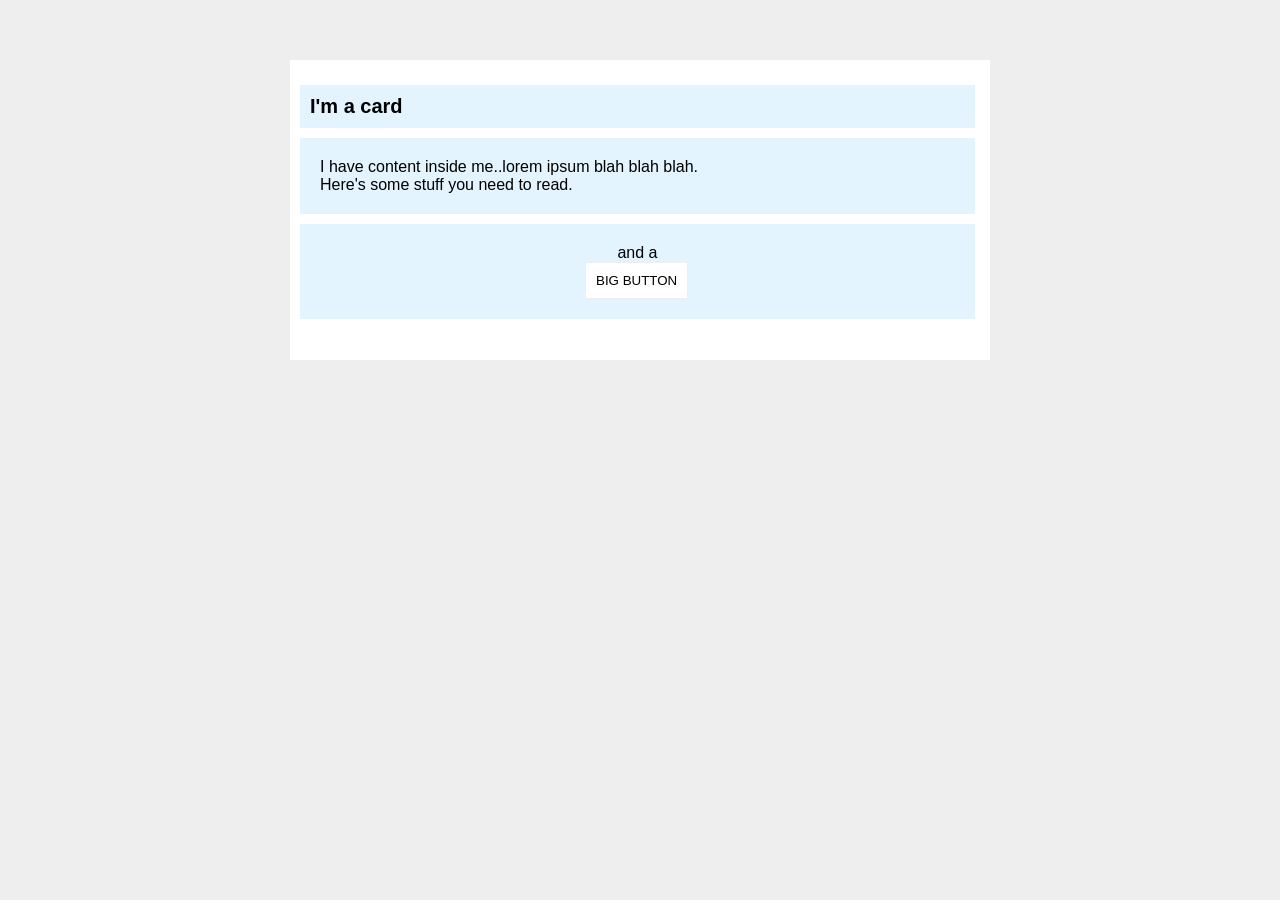
<file: foundations/block-and-inline/02-margin-and-padding-2/index.html>
<!DOCTYPE html>
<html lang="en">
  <head>
    <meta charset="UTF-8">
    <meta http-equiv="X-UA-Compatible" content="IE=edge">
    <meta name="viewport" content="width=device-width, initial-scale=1.0">
    <title>Margin and Padding exercise 2</title>
    <link rel="stylesheet" href="style.css">
  </head>
  <body>
    <div class="card">
      <h1 class="title">I'm a card</h1>
      <div class="content">I have content inside me..lorem ipsum blah blah blah. <span style="display:block;">Here's some stuff you need to read.</span></div>
      <div class="button-container">and a <button>BIG BUTTON</button></div>
    </div>
  </body>
</html>
</file>
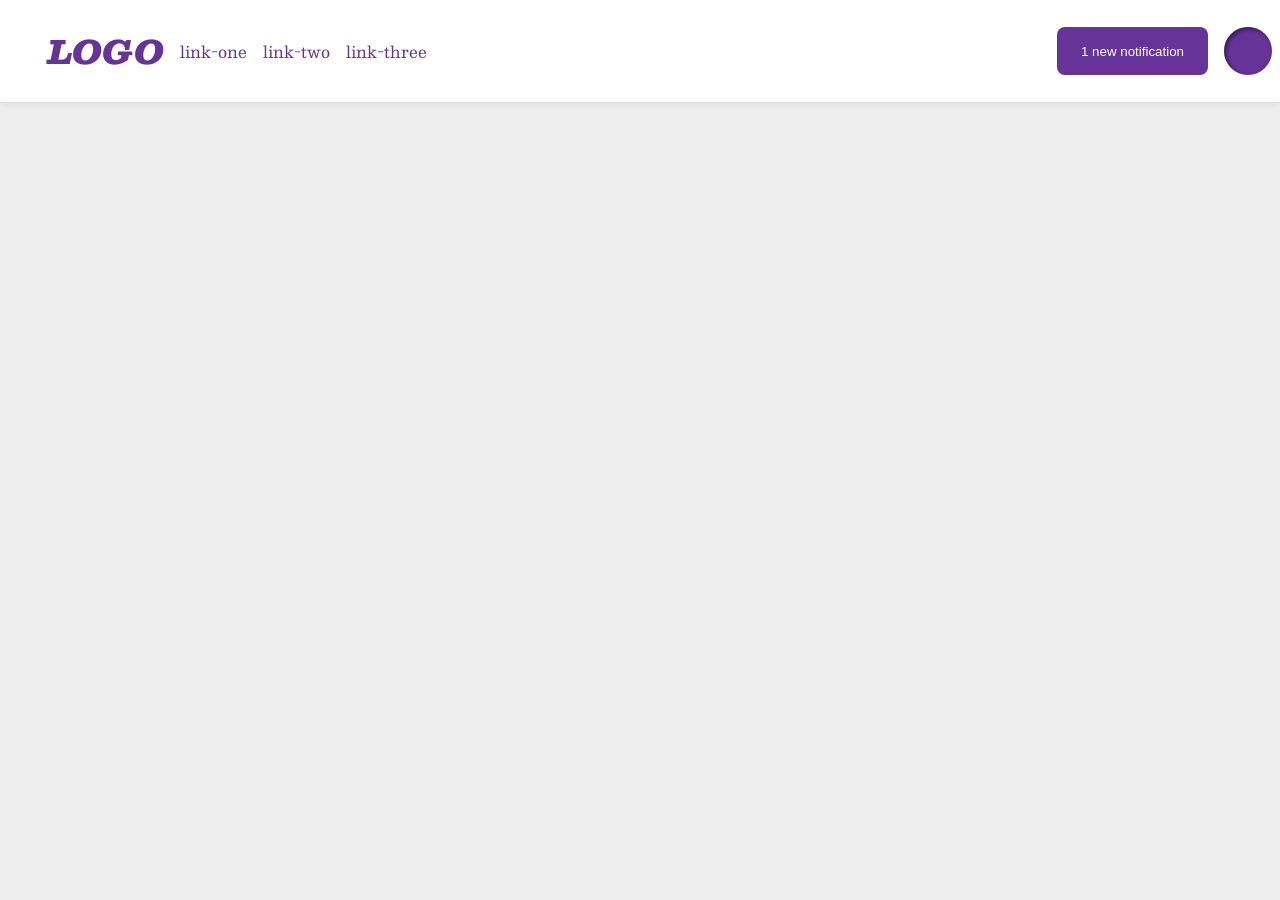
<file: foundations/flex/03-flex-header-2/index.html>
<!DOCTYPE html>
<html lang="en">
  <head>
    <meta charset="UTF-8">
    <meta http-equiv="X-UA-Compatible" content="IE=edge">
    <meta name="viewport" content="width=device-width, initial-scale=1.0">
    <title>Flex Header 2</title>
    <link rel="stylesheet" href="style.css">
  </head>
  <body>
    <div class="header">
      <div id="right">
        <ul class="links">
          <div class="logo">
            LOGO
          </div>
          <li><a href="https://google.com">link-one</a></li>
          <li><a href="https://google.com">link-two</a></li>
          <li><a href="https://google.com">link-three</a></li>
        </ul>
      </div>
      <div id="left">
        <button class="notifications">
          1 new notification
        </button>
        <div class="profile-image"></div>
      </div>
    </div>
  </body>
</html>
</file>
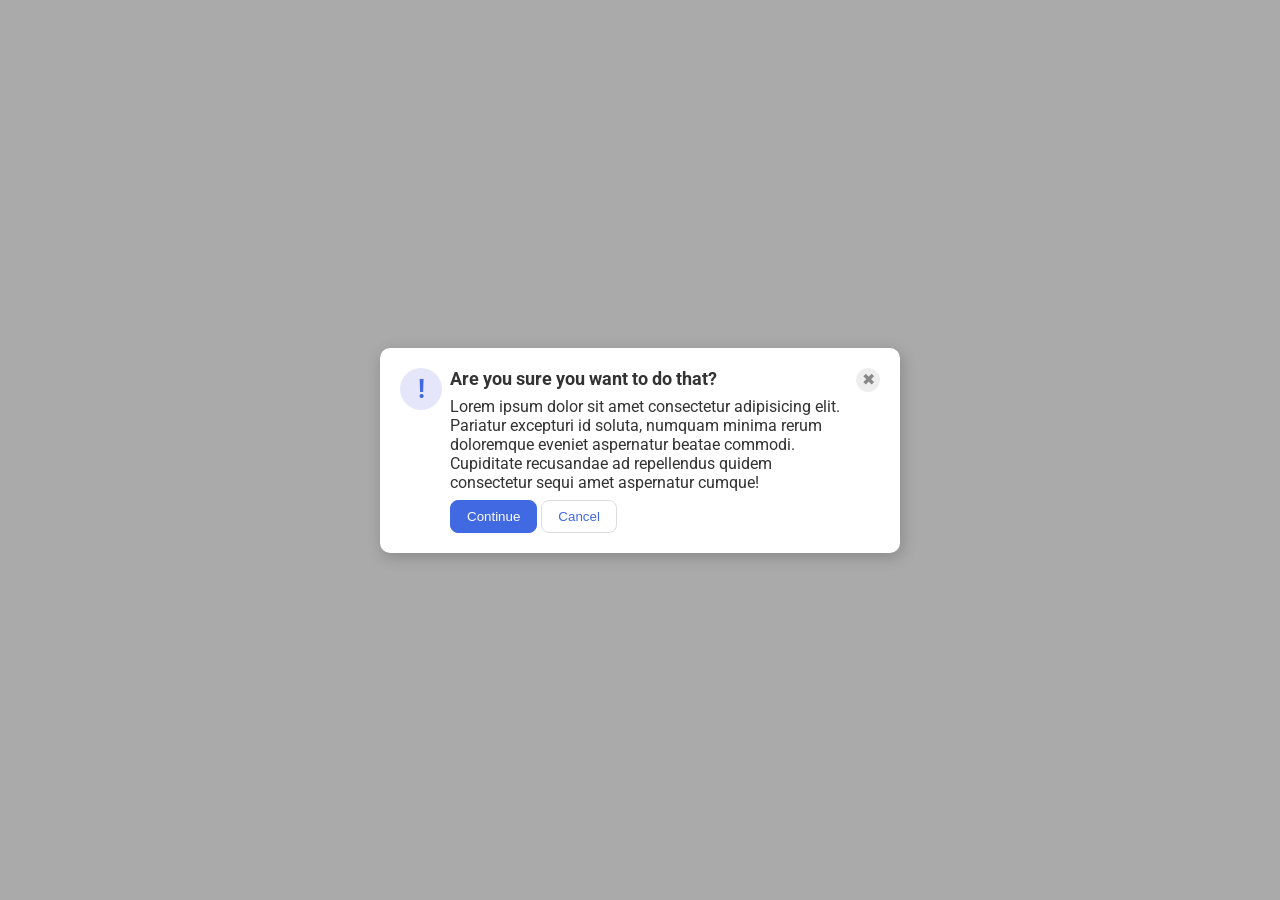
<file: foundations/flex/05-flex-modal/index.html>
<!DOCTYPE html>
<html lang="en">
  <head>
    <meta charset="UTF-8">
    <meta http-equiv="X-UA-Compatible" content="IE=edge">
    <meta name="viewport" content="width=device-width, initial-scale=1.0">
    <link rel="stylesheet" href="style.css">
    <title>Modal</title>
  </head>
  <body>
    <div class="modal">
      <div class="icon">!</div>
      <div class="center">
        <div class="header">Are you sure you want to do that?</div>
        <div class="text">Lorem ipsum dolor sit amet consectetur adipisicing elit. Pariatur excepturi id soluta, numquam minima rerum doloremque eveniet aspernatur beatae commodi. Cupiditate recusandae ad repellendus quidem consectetur sequi amet aspernatur cumque!</div>
        <div class="bt">
          <button class="continue">Continue</button>
          <button class="cancel">Cancel</button>
        </div>
      </div>
      <button class="close-button">✖</button>
    </div>
  </body>
</html>
</file>
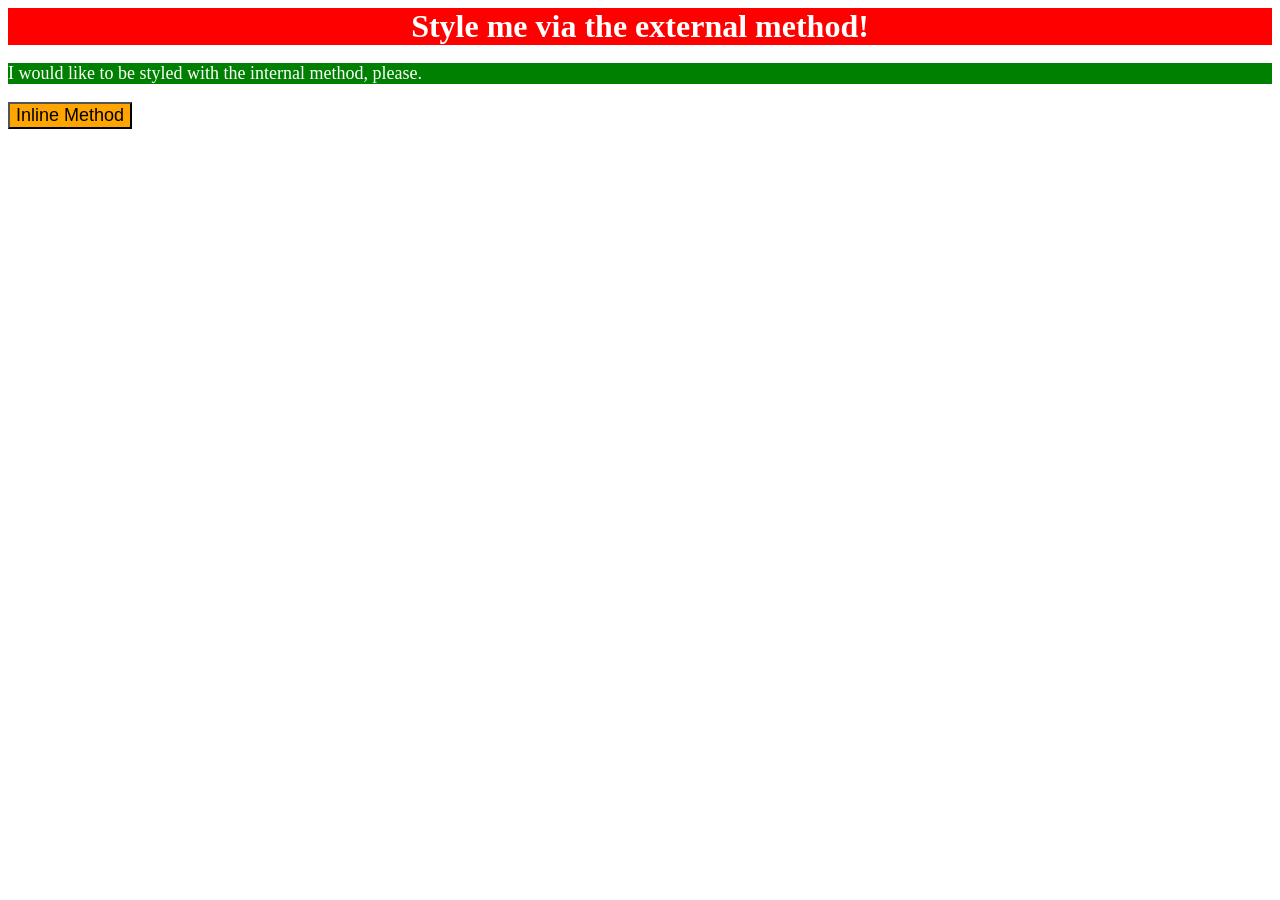
<file: foundations/intro-to-css/01-css-methods/index.html>
<!DOCTYPE html>
<html lang="en">
  <head>
    <meta charset="UTF-8">
    <meta http-equiv="X-UA-Compatible" content="IE=edge">
    <meta name="viewport" content="width=device-width, initial-scale=1.0">
    <title>Methods for Adding CSS</title>
    <link rel="stylesheet" href="style.css">
    <style>
      .paragraph{
        background-color: green;
        color:white;
        font-size:18px;
      }
    </style>
  </head>
  <body>
    <div>Style me via the external method!</div>
    <p class="paragraph">I would like to be styled with the internal method, please.</p>
    <button style="background-color:orange; font-size:18px;">Inline Method</button>
  </body>
</html>
</file>
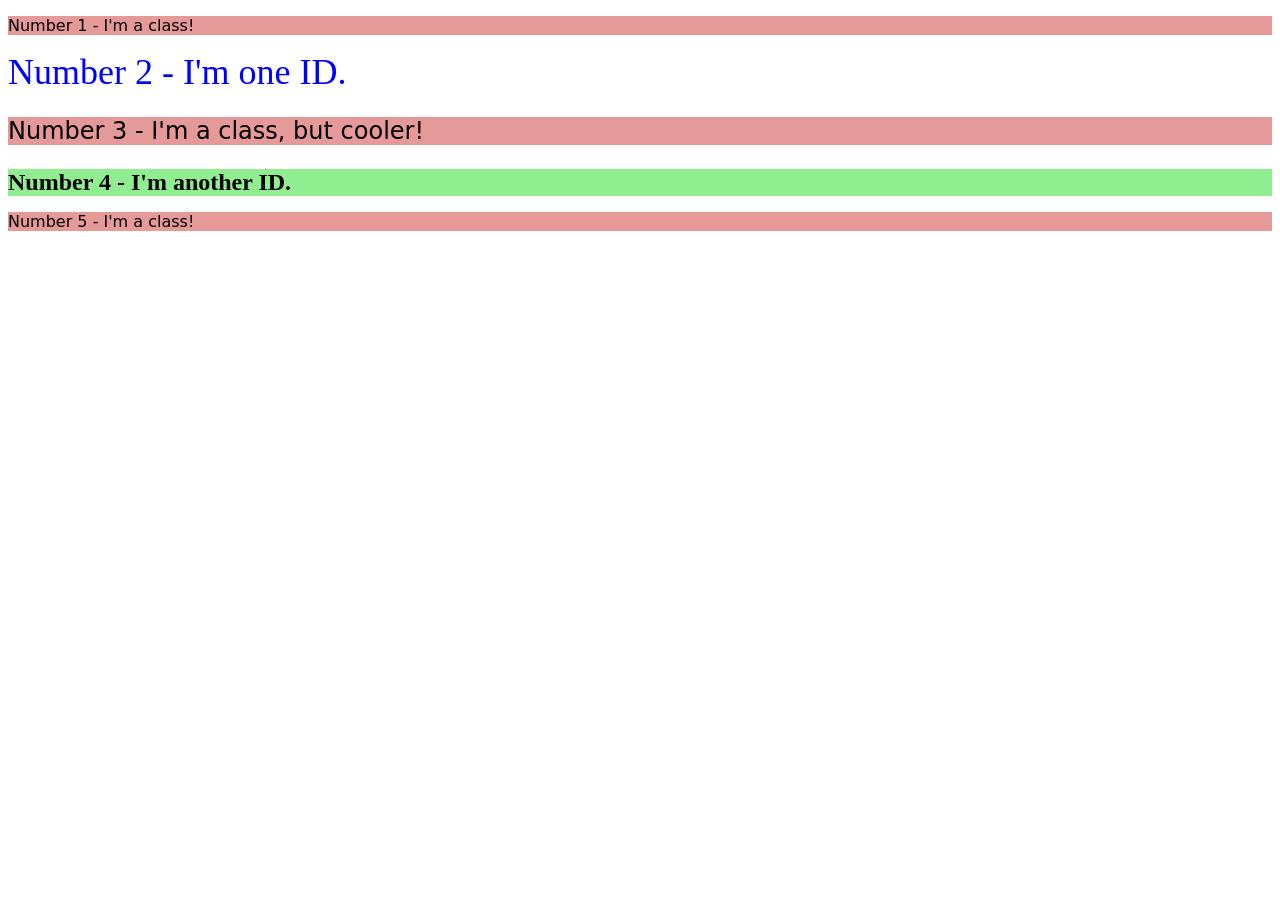
<file: foundations/intro-to-css/02-class-id-selectors/index.html>
<!DOCTYPE html>
<html lang="en">
  <head>
    <meta charset="UTF-8">
    <meta http-equiv="X-UA-Compatible" content="IE=edge">
    <meta name="viewport" content="width=device-width, initial-scale=1.0">
    <title>Class and ID Selectors</title>
    <link rel="stylesheet" href="style.css">
  </head>
  <body>
    <p class="pa">Number 1 - I'm a class!</p>
    <div style="color:blue; font-size:36px;">Number 2 - I'm one ID.</div>
    <p class="pa ra">Number 3 - I'm a class, but cooler!</p>
    <div style="background-color: lightgreen; font-size:24px; font-weight:700;">Number 4 - I'm another ID.</div>
    <p class="pa">Number 5 - I'm a class!</p>
  </body>
</html>
</file>
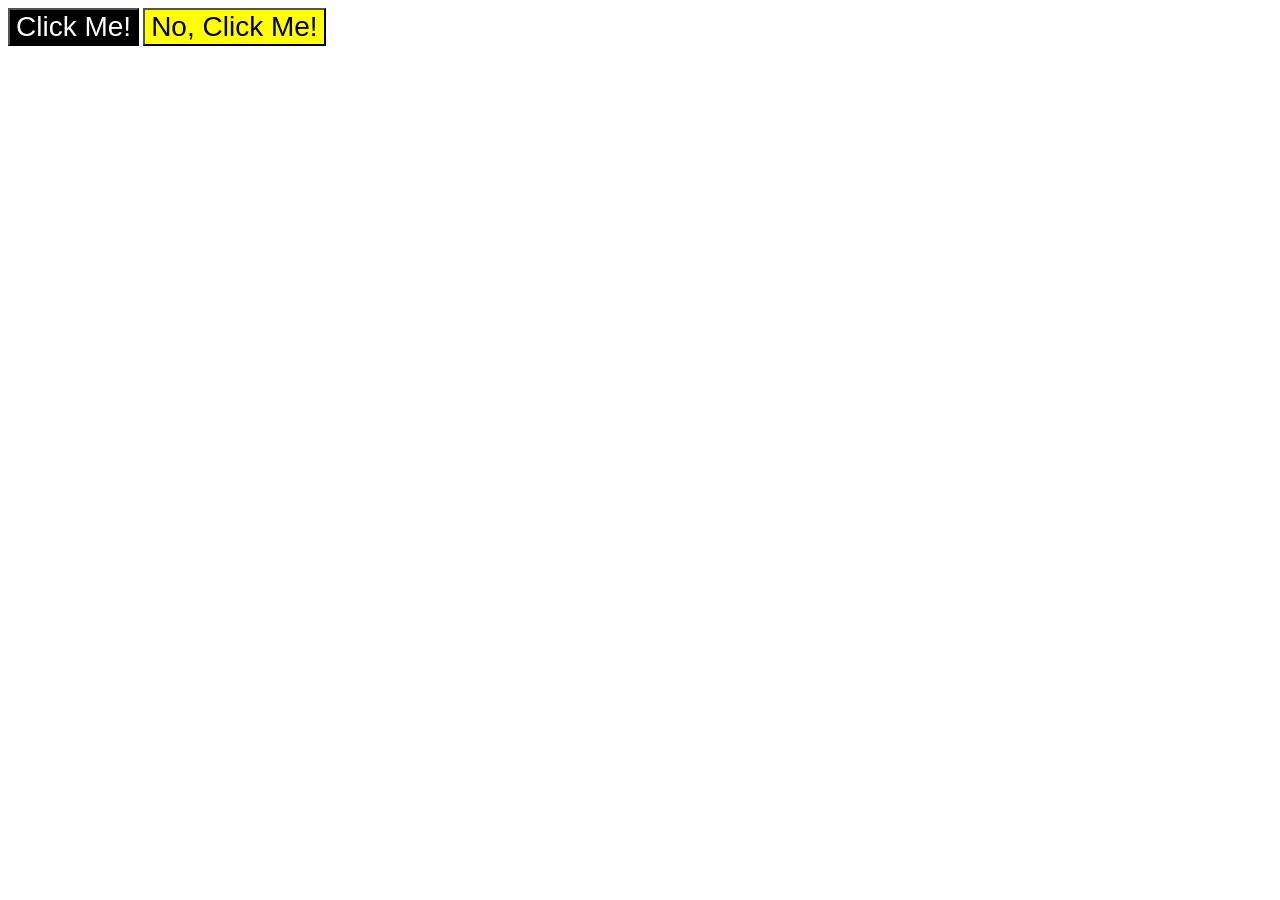
<file: foundations/intro-to-css/03-grouping-selectors/index.html>
<!DOCTYPE html>
<html lang="en">
  <head>
    <meta charset="UTF-8">
    <meta http-equiv="X-UA-Compatible" content="IE=edge">
    <meta name="viewport" content="width=device-width, initial-scale=1.0">
    <title>Grouping Selectors</title>
    <link rel="stylesheet" href="style.css">
  </head>
  <body>
    <button class="one">Click Me!</button>
    <button class="two">No, Click Me!</button>
  </body>
</html>
</file>
<file: foundations/block-and-inline/02-margin-and-padding-2/style.css>
body {
  background: #eee;
  font-family: sans-serif;
  font-size:16px;
}

.card {
  width: 700px;
  height: 300px;
  background: #fff;
  margin: 60px auto;

}

.title {
  background: #e3f4ff;
  margin:25px 10px 5px;
  padding:10px;
  box-sizing: border-box;
  font-size: 20px;
  width:675px;
  display: inline-block;
}

.content {
  background: #e3f4ff;
  display: inline-block;
  padding:20px;
  margin:5px 10px;
  width:675px;
  box-sizing: border-box;
}
.button-container {
  background: #e3f4ff;
  display: inline-block;
  padding: 20px;
  margin:5px 10px;
  width:675px;
  box-sizing: border-box;
  text-align:center;
}

button {
  background: white;
  border: 1px solid #eee;
  display:block;
  margin:0px 265px;
  padding:10px;
}
</file>
<file: foundations/flex/03-flex-header-2/style.css>
/* this is some magical font-importing.  
you'll learn about it later. */
@import url('https://fonts.googleapis.com/css2?family=Besley:ital,wght@0,400;1,900&display=swap');

body {
  margin: 0;
  background: #eee;
  font-family: Besley, serif;
}

.header {
  background: white;
  border-bottom: 1px solid #ddd;
  box-shadow: 0 0 8px rgba(0,0,0,.1);
  display: flex;
  flex-direction: row;
  justify-content:space-between;
  align-items:center;
  padding:8px;
}

.profile-image {
  background: rebeccapurple;
  box-shadow: inset 2px 2px 4px rgba(0,0,0,.5);
  border-radius: 50%;
  width: 48px;
  height: 48px;
}

.logo {
  color: rebeccapurple;
  font-size: 32px;
  font-weight: 900;
  font-style: italic;
  margin:0px;
}

button {
  border: none;
  border-radius: 8px;
  background: rebeccapurple;
  color: white;
  padding: 8px 24px;
}

a {
  /* this removes the line under our links */
  text-decoration: none;
  color: rebeccapurple;
}

ul {
  list-style-type: none;
}

div {
  display:flex;
}
.links{
  display:flex;
  gap:16px;
  align-items: center;
}
#left{
  display:flex;
  gap:16px;
}
</file>
<file: foundations/flex/05-flex-modal/style.css>
@import url('https://fonts.googleapis.com/css2?family=Roboto:wght@400;700&display=swap');

html, body {
  height: 100%;
}

body {
  font-family: Roboto, sans-serif;
  margin: 0;
  background: #aaa;
  color: #333;
  /* I'll give you this one for free lol */
  display: flex;
  align-items: center;
  justify-content: center;
}

.modal {
  background: white;
  width: 480px;
  border-radius: 10px;
  box-shadow: 2px 4px 16px rgba(0,0,0,.2);
  display:flex;
  padding:20px;
  justify-content: space-between;
}

.icon {
  color: royalblue;
  font-size: 26px;
  font-weight: 700;
  background: lavender;
  width: 42px;
  height: 42px;
  border-radius: 50%;
  display: flex;
  align-items: center;
  justify-content: center;
  flex-shrink:0;
  margin-right: 8px;
}

.close-button {
  background: #eee;
  border-radius: 50%;
  color: #888;
  font-weight: 400;
  font-size: 16px;
  height: 24px;
  width: 24px;
  display: flex;
  align-items: center;
  justify-content: center;
  border: 1px solid #eee;
  padding: 0;
  flex-shrink: 0;
}

button {
  cursor: pointer;
  padding: 8px 16px;
  border-radius: 8px;
}

button.continue {
  background: royalblue;
  border: 1px solid royalblue;
  color: white;
}

button.cancel {
  background: white;
  border: 1px solid #ddd;
  color: royalblue;
}
.center{
  display:flex;
  flex-direction: column;
  gap:8px;
}
.bt{
  display:flex;
  gap:4px;
}
.header{
  font-weight: bold;
  font-size:18px;
}
</file>
<file: foundations/intro-to-css/01-css-methods/style.css>
div {
    color:white;
    background-color:red;
    font-size:32px;
    text-align:center;
    font-weight: 700;
}
</file>
<file: foundations/intro-to-css/02-class-id-selectors/style.css>
/* Add CSS Styling */
.pa {
    background-color: hsl(360, 60%, 75%);
    font-family:Verdana, 'DejaVu Sans', sans-serif;
}
.pa.ra{
    font-size:24px;
}
</file>
<file: foundations/intro-to-css/03-grouping-selectors/style.css>
/* Add CSS Styling */
button {
    font-size:28px;
    font-family:Helvetica, 'TimesNew Roman', sans-serif;
}
.one{
    color:white;
    background-color: black;
}
.two{
    background-color: yellow;
}
</file>
